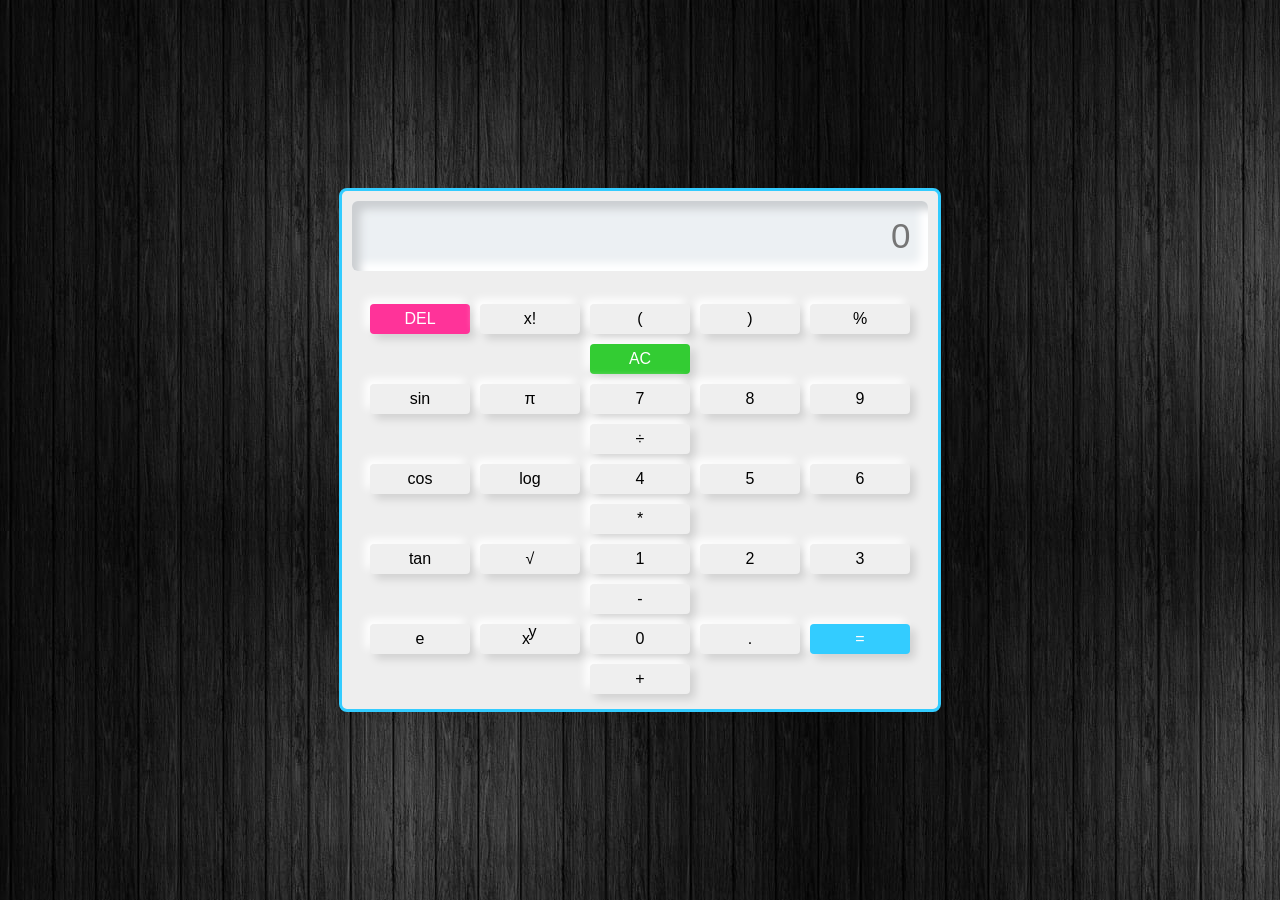
<file: index.html>
<!DOCTYPE html>
<html lang="en">
<head>
    <meta charset="UTF-8">
    <meta name="viewport" content="width=device-width, initial-scale=1.0">
    <title>Scientific Calc</title>
    <link rel="stylesheet" href="calc.css">
</head>
<body>
    
    <div class="container">
        <div class="display">
            <input id= "screen" type="text" placeholder="0">
        </div>

        <div class="btns">
            <div class="row">
                <button id="ce" onclick="backspc()">DEL</button>
                <button onclick="fact()">x!</button>
                <button clasns="btn">(</button>
                <button class="btn">)</button>
                <button class="btn">%</button>
                <button id="ac" onclick="screen.value=''">AC</button>
            </div>
            <div class="row">
                <button onclick="sin()">sin</button>
                <button onclick="pi()">π</button>
                <button class="btn">7</button>
                <button class="btn">8</button>
                <button class="btn">9</button>
                <button class="btn">÷</button>
            </div>
            <div class="row">
                <button onclick="cos()">cos</button>
                <button onclick="log()">log</button>
                <button class="btn">4</button>
                <button class="btn">5</button>
                <button class="btn">6</button>
                <button class="btn">*</button>
            </div>
            <div class="row">
                <button onclick="tan()">tan</button>
                <button onclick="sqrt()">√</button>
                <button class="btn">1</button>
                <button class="btn">2</button>
                <button class="btn">3</button>
                <button class="btn">-</button>
            </div>
            <div class="row">
                <button onclick="e()">e</button>
                <button onclick="pow()">x<span style="position: relative; bottom: .4em; right: .1em;">y</span>
                <button class="btn">0</button>
                <button class="btn">.</button>
                <button id="eval" onclick="screen.value=eval(screen.value)">=</button>
                <button class="btn">+</button>
            </div>

        </div>
    </div>
    
</body>
<script src="calc.js"></script>

</html>
</file>
<file: calc.css>
*{

    padding: 0;
    margin: 0;
    outline: none;
    border: none;
}
body {
    display: flex;
    justify-content: center;
    align-items: center;
    height: 100vh;
    /* background: #fff; */
    background: url('/img/bgImage.jpg');
}

.container {
    width: 45%;
    /* max-width: 22.5rem; */
    padding: 10px;
    background: #eee;
    border-radius: 8px;
    border: 3px solid #33ccff;
    /* box-shadow: 5px 5px 7px #cbbb,
               -5px -5px 7px #bbbb;
    */
}

.container > * {
    width: 100%;
}

.display {
    display: flex;
    align-items: center;
    justify-content: center;
}

.display #screen {
    width: 100%;
    height: 70px;
    font-size: 35px;
    text-align: right;
    padding-right: .5em;
    background: #ecf0f3;
    border-radius: 6px;
    box-shadow: inset 8px 8px 8px #cbced1,
                inset -8px -8px 8px #ffffff;
}
    

.btns
{
    width: 100%;
    margin-top: 1.7em;
    display: flex;
    justify-content: center;
    align-items: center;
    flex-direction: column;
}

.btns .row {
    /* border: 2px solid; */
    width: 100%;
    display: flex;
    align-items: center;
    justify-content: center;
    flex-wrap: wrap;
}
.btns .row button
{
    width: 100px;
    height: 30px;
    font-size: 16px;
    border: none;
    outline: none;
    margin: 5px;
    border-radius: 4px;
    box-shadow: 5px 5px 8px #00000020,
                -5px -5px 8px #ffffff;
}

.btns .row button:hover
{
    box-shadow: inset 5px 5px 8px rgba(16, 16, 16, .1),
                inset -5px -5px 8px #fff;
                background: #fff;
}

#eval
{
    background: #33ccff;
    color: #fff;
    
}

#eval:hover{
    box-shadow: inset 5px 5px 8px #00ace6,
                inset -5px -5px 8px #00ace6;
}

#ac
{
    background: #33cc33;
    color: #fff;
}
    

#ac:hover{
    box-shadow: inset 5px 5px 8px #2eb82e,
                inset -5px -5px 8px #33cc33;
}

#ce
{
    background: #ff3399;
    color: #fff;
}
    

#ce:hover{
    box-shadow: inset 5px 5px 8px #e60073,
                inset -5px -5px 8px #ff3399;
}

@media only screen and (max-width: 1078px) {
    .display #screen {
      flex-direction: column;
    }
    .container {
      width: 20em;
      height: 20em;
      grid-auto-rows: 6em;
    }
    .btns {
      width: 20em;
      height: 20em;
    }
  }
</file>
